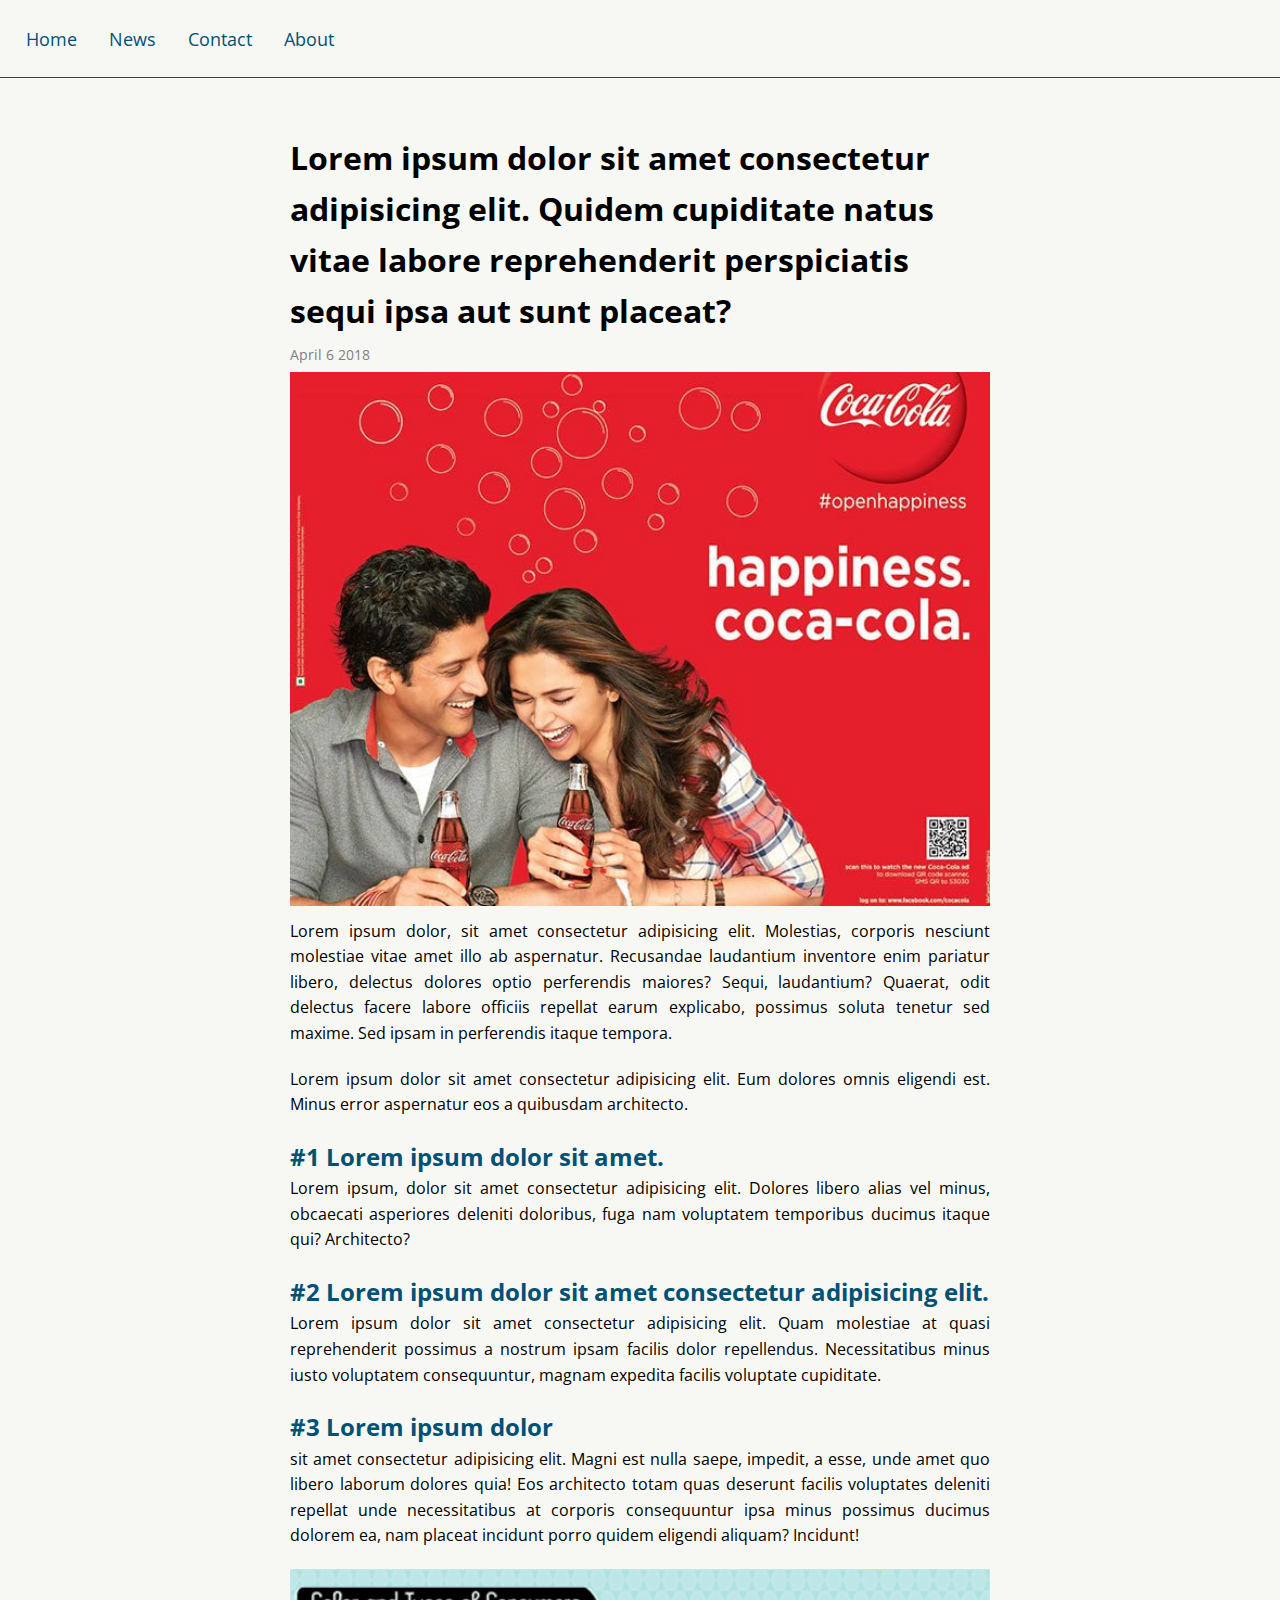
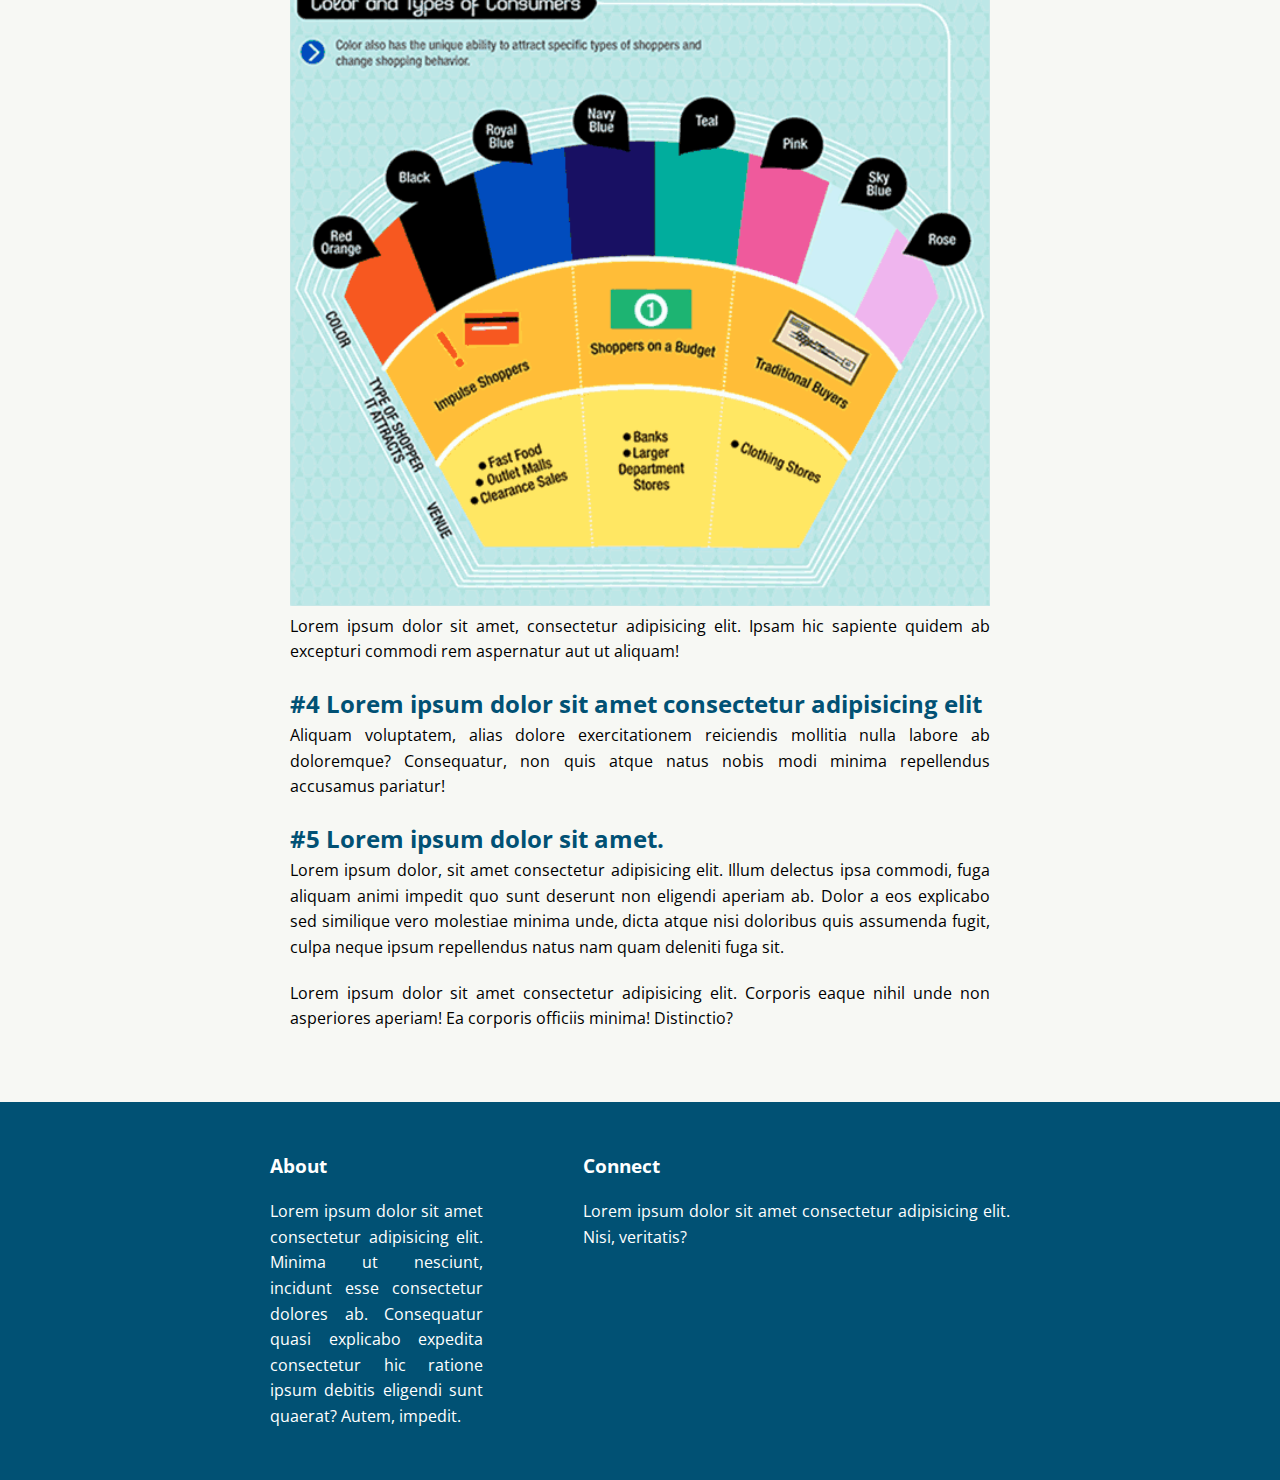
<file: index.html>
<!DOCTYPE html>
<html lang="en">

<head>
    <meta charset="UTF-8">
    <meta name="viewport" content="width=device-width, initial-scale=1.0">
    <meta http-equiv="X-UA-Compatible" content="ie=edge">
    <title>Single Post Website</title>
    <link rel="stylesheet" href="sass/index.css">
    <link href="https://fonts.googleapis.com/css?family=Open+Sans|Open+Sans+Condensed:300" rel="stylesheet">
</head>

<body>
    <header id="header">
        <nav class="nav" id="myTopnav">
            <a class="nav--item" ref="#home">Home</a>
            <a class="nav--item" href="#news">News</a>
            <a class="nav--item" href="#contact">Contact</a>
            <a class="nav--item" href="#about">About</a>
            <a class="nav--icon" href="javascript:void(0);" onclick="toggleNavbar()">&#9776;</a>
        </nav>

        <div class="afternav">
            <br>
            <br>
            <br>
        </div>
    </header>

    <main id="main">
        <section class="post">
            <div class="post--head">
                <h1 class="post--title">Lorem ipsum dolor sit amet consectetur adipisicing elit. Quidem cupiditate natus vitae labore reprehenderit
                    perspiciatis sequi ipsa aut sunt placeat?</h1>
                <span class="post--date">April 6 2018</span>
                <img class="img-responsive" src="public/images/cola.jpg" alt="Cola-cola">
            </div>
            <div class="post--body">
                <p>Lorem ipsum dolor, sit amet consectetur adipisicing elit. Molestias, corporis nesciunt molestiae vitae amet
                    illo ab aspernatur. Recusandae laudantium inventore enim pariatur libero, delectus dolores optio perferendis
                    maiores? Sequi, laudantium? Quaerat, odit delectus facere labore officiis repellat earum explicabo, possimus
                    soluta tenetur sed maxime. Sed ipsam in perferendis itaque tempora.</p>

                <p>Lorem ipsum dolor sit amet consectetur adipisicing elit. Eum dolores omnis eligendi est. Minus error aspernatur
                    eos a quibusdam architecto.</p>

                <h2>
                    <span class="number">#1</span> Lorem ipsum dolor sit amet.</h2>
                <p>Lorem ipsum, dolor sit amet consectetur adipisicing elit. Dolores libero alias vel minus, obcaecati asperiores
                    deleniti doloribus, fuga nam voluptatem temporibus ducimus itaque qui? Architecto?</p>

                <h2>
                    <span class="number">#2</span> Lorem ipsum dolor sit amet consectetur adipisicing elit.</h2>
                <p>Lorem ipsum dolor sit amet consectetur adipisicing elit. Quam molestiae at quasi reprehenderit possimus a
                    nostrum ipsam facilis dolor repellendus. Necessitatibus minus iusto voluptatem consequuntur, magnam expedita
                    facilis voluptate cupiditate.</p>

                <h2>
                    <span class="number">#3</span> Lorem ipsum dolor</h2>
                <p>sit amet consectetur adipisicing elit. Magni est nulla saepe, impedit, a esse, unde amet quo libero laborum
                    dolores quia! Eos architecto totam quas deserunt facilis voluptates deleniti repellat unde necessitatibus
                    at corporis consequuntur ipsa minus possimus ducimus dolorem ea, nam placeat incidunt porro quidem eligendi
                    aliquam? Incidunt!</p>

                <img class="img-responsive" src="public/images/number3.png" alt="example-images">

                <p>Lorem ipsum dolor sit amet, consectetur adipisicing elit. Ipsam hic sapiente quidem ab excepturi commodi
                    rem aspernatur aut ut aliquam!</p>

                <h2>
                    <span class="number">#4</span> Lorem ipsum dolor sit amet consectetur adipisicing elit</h2>
                <p>Aliquam voluptatem, alias dolore exercitationem reiciendis mollitia nulla labore ab doloremque? Consequatur,
                    non quis atque natus nobis modi minima repellendus accusamus pariatur!</p>


                <h2>
                    <span class="number">#5</span> Lorem ipsum dolor sit amet.</h2>
                <p>Lorem ipsum dolor, sit amet consectetur adipisicing elit. Illum delectus ipsa commodi, fuga aliquam animi
                    impedit quo sunt deserunt non eligendi aperiam ab. Dolor a eos explicabo sed similique vero molestiae
                    minima unde, dicta atque nisi doloribus quis assumenda fugit, culpa neque ipsum repellendus natus nam
                    quam deleniti fuga sit.</p>

                <p>Lorem ipsum dolor sit amet consectetur adipisicing elit. Corporis eaque nihil unde non asperiores aperiam!
                    Ea corporis officiis minima! Distinctio?</p>
            </div>
        </section>
    </main>

    <footer id="wrapper">
        <div id="footer">
            <div id="about">
                <h3>About</h3>
                <p>Lorem ipsum dolor sit amet consectetur adipisicing elit. Minima ut nesciunt, incidunt esse consectetur dolores
                    ab. Consequatur quasi explicabo expedita consectetur hic ratione ipsum debitis eligendi sunt quaerat?
                    Autem, impedit.
                </p>
            </div>

            <div id="social">
                <h3>Connect</h3>
                <p>Lorem ipsum dolor sit amet consectetur adipisicing elit. Nisi, veritatis?</p>
            </div>
        </div>
    </footer>

    <script src="public/javascript/jquery.js"></script>
    <script src="public/javascript/index.js"></script>
</body>

</html>
</file>
<file: sass/index.css>
* {
  box-sizing: border-box;
}

body {
  font-family: 'Segoe UI', Tahoma, Geneva, Verdana, sans-serif;
  padding: 0;
  margin: 0;
  background-color: #f7f8f4;
  line-height: 1.6;
  font-family: 'Open Sans Condensed', sans-serif;
}

ul, ol {
  padding: 0;
  margin: 0;
  list-style: none;
}

.img-responsive {
  width: 100%;
  height: auto;
}

.dropcap {
  color: #903;
  float: left;
  font-family: Georgia;
  font-size: 2.5em;
  line-height: 60px;
  padding-top: 4px;
  padding-right: 8px;
  padding-left: 3px;
}

h1 {
  margin: 0;
}

h2 {
  margin: 20px 0 0 0;
  color: #015174;
}

p {
  margin: 0 0 20px 0;
  font-family: 'Open Sans', sans-serif;
}

a {
  font-family: 'Open Sans', sans-serif;
}

.float-right {
  float: right;
}

.float-left {
  float: left;
}

.float-left::after, .float-right::after {
  clear: both;
}

#wrapper {
  background-color: #015174;
}

#footer {
  padding: 20px;
  color: white;
  text-align: justify;
}

@media (min-width: 640px) {
  #main, #footer {
    width: 640px;
    margin-left: auto;
    margin-right: auto;
    padding: 30px;
  }
}

@media (min-width: 900px) {
  #main, #footer {
    width: 800px;
    margin-left: auto;
    margin-right: auto;
  }
  #footer {
    display: grid;
    grid-template-columns: 1fr 2fr;
    grid-gap: 100px;
  }
}

.push-right {
  display: block;
  text-align: right;
}

/* Add a black background color to the top navigation */
.nav {
  background-color: #f7f8f4;
  overflow: hidden;
  position: fixed;
  width: 100%;
  border-bottom: 1px solid #015174;
  padding: 0;
  transition: all 0.4s ease;
  -webkit-transition: all 0.4s ease;
  /* Style the links inside the navigation bar */
  /* Hide the link that should open and close the topnav on small screens */
}

.nav--item {
  float: left;
  display: block;
  color: #015174;
  text-align: center;
  padding: 14px 16px;
  text-decoration: none;
  font-size: 1.15em;
  /* Change the color of links on hover */
}

.nav--item:hover {
  background-color: #015174;
  color: white;
}

.nav--item:not(:first-child) {
  display: none;
}

.nav--icon {
  display: block;
  float: right;
  padding: 14px 16px;
  font-size: 1.15em;
}

.nav--icon:hover {
  background-color: #015174;
  color: white;
}

.nav-responsive {
  position: relative;
}

.nav-responsive .nav--item {
  float: none;
  display: block;
  text-align: left;
}

.nav-responsive .nav--icon {
  position: absolute;
  right: 0;
  top: 0;
}

@media (min-width: 640px) {
  .nav {
    padding: 10px 10px;
    /* Style the links inside the navigation bar */
  }
  .nav--item:not(:first-child) {
    display: block;
  }
  .nav--icon {
    float: right;
    display: none;
  }
}

.shrink {
  min-height: 35px;
}

.shrink--item {
  padding-top: 10px !important;
  padding-bottom: 10px !important;
  font-size: 15px;
}

/* Add an active class to highlight the current page */
.active {
  background-color: #015174;
  color: white;
}

.post {
  padding: 20px;
}

.post--head > * {
  padding: 5px 0;
}

.post--date {
  font-size: 0.85em;
  color: grey;
}

.post--body p {
  text-align: justify;
}
/*# sourceMappingURL=index.css.map */
</file>
